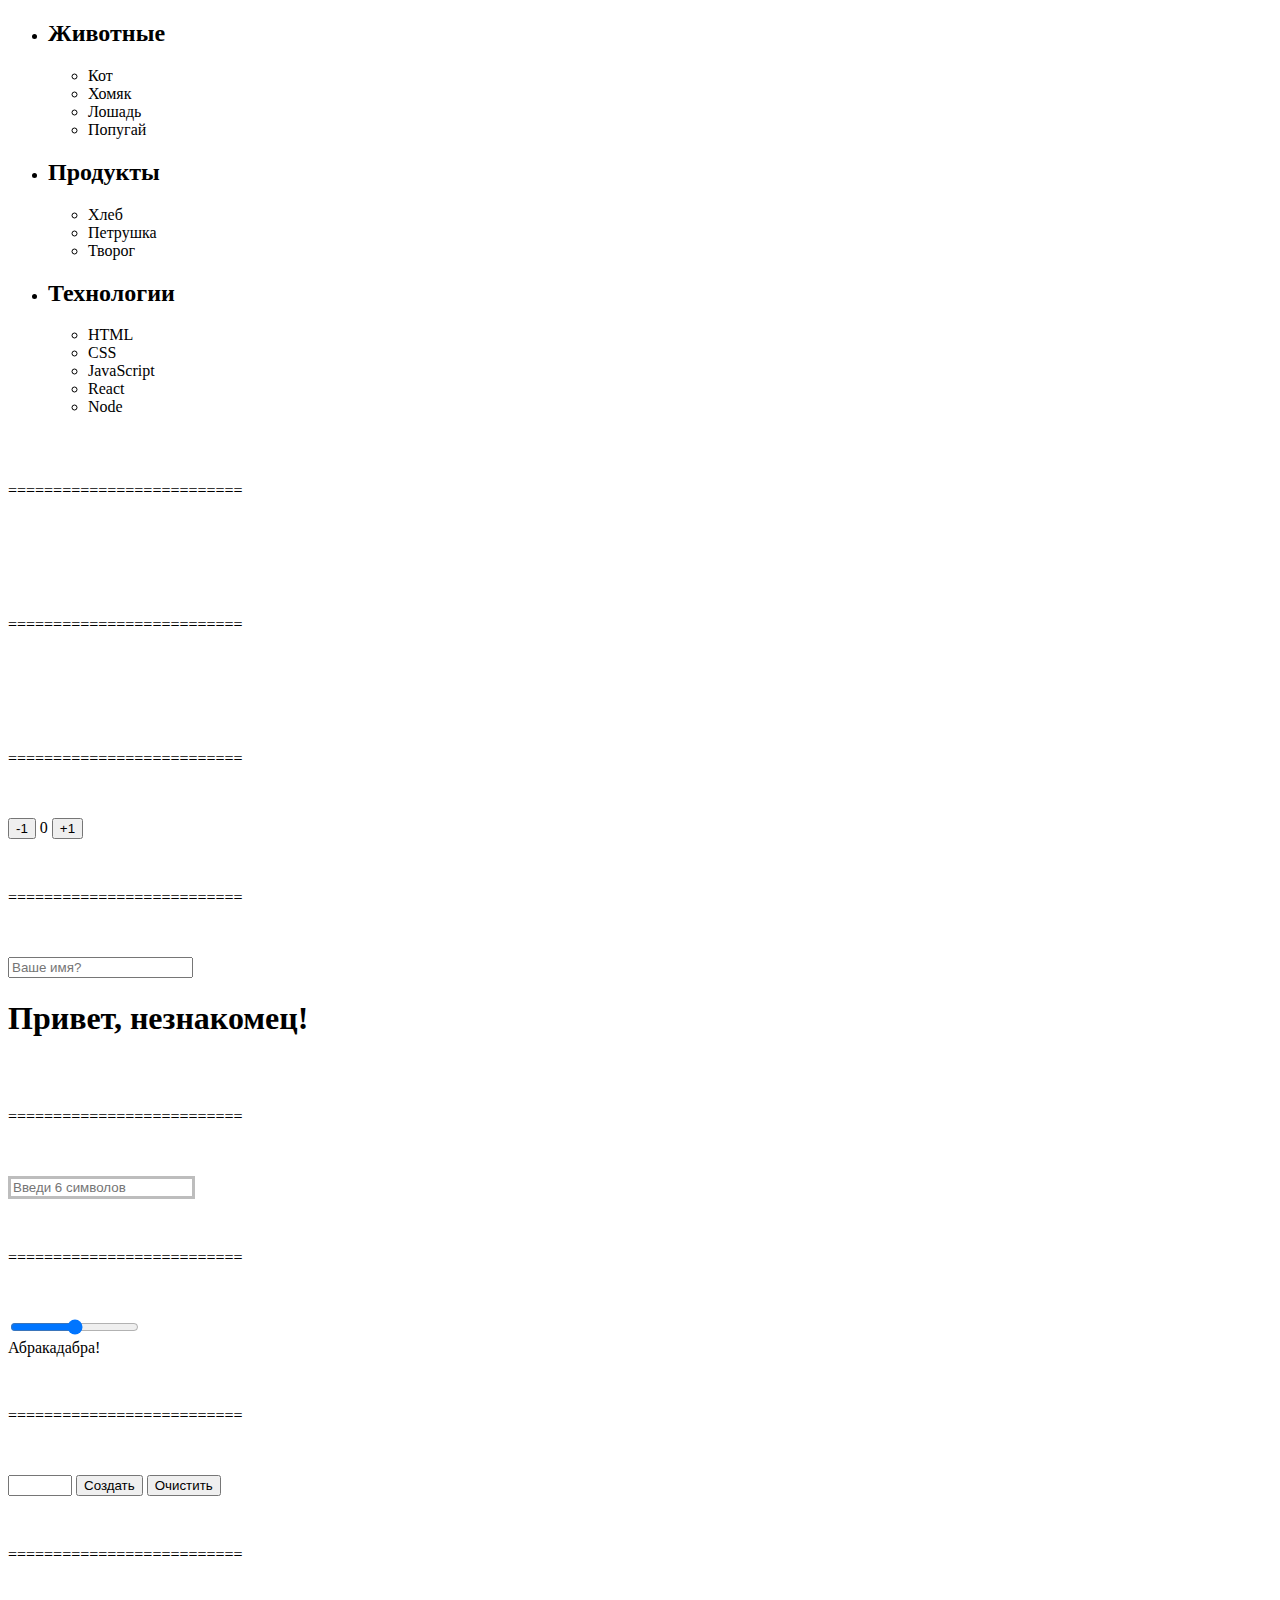
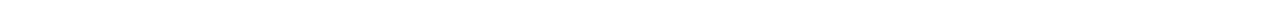
<file: HW_7/index.html>
<!DOCTYPE html>
<html lang="en">

<head>
  <meta charset="UTF-8">
  <meta name="viewport" content="width=device-width, initial-scale=1.0">
  <title>HW-7</title>
  <link rel="stylesheet" href="./css/styles.css" />
</head>

<body>

  <ul id="categories">
    <li class="item">
      <h2>Животные</h2>

      <ul>
        <li>Кот</li>
        <li>Хомяк</li>
        <li>Лошадь</li>
        <li>Попугай</li>
      </ul>
    </li>
    <li class="item">
      <h2>Продукты</h2>

      <ul>
        <li>Хлеб</li>
        <li>Петрушка</li>
        <li>Творог</li>
      </ul>
    </li>
    <li class="item">
      <h2>Технологии</h2>

      <ul>
        <li>HTML</li>
        <li>CSS</li>
        <li>JavaScript</li>
        <li>React</li>
        <li>Node</li>
      </ul>
    </li>
  </ul>

  <span style="display: block; padding: 50px 0">==========================</span>

  <ul id="ingredients"></ul>

  <span style="display: block; padding: 50px 0">==========================</span>

  <ul id="gallery"></ul>

  <span style="display: block; padding: 50px 0">==========================</span>

  <div id="counter">
    <button type="button" data-action="decrement">-1</button>
    <span id="value">0</span>
    <button type="button" data-action="increment">+1</button>
  </div>

  <span style="display: block; padding: 50px 0">==========================</span>

  <input type="text" placeholder="Ваше имя?" id="name-input" />
  <h1>Привет, <span id="name-output">незнакомец</span>!</h1>

  <span style="display: block; padding: 50px 0">==========================</span>

  <input type="text" id="validation-input" data-length="6" placeholder="Введи 6 символов" />

  <span style="display: block; padding: 50px 0">==========================</span>

  <input id="font-size-control" type="range" />
    <br />
      <span id="text">Абракадабра!</span>

  <span style="display: block; padding: 50px 0">==========================</span>

  <div id="controls">
    <input type="number" min="0" max="100" step="1" />
    <button type="button" data-action="render">Создать</button>
    <button type="button" data-action="destroy">Очистить</button>
  </div>
  
  <div id="boxes"></div>

  <span style="display: block; padding: 50px 0">==========================</span>

  <script type="module" src="./script.js"></script>
</body>

</html>
</file>
<file: HW_7/css/styles.css>
.images-position{
  display: flex;
  justify-content: space-between;
  list-style: none;
}

#validation-input {
  border: 3px solid #bdbdbd;
}

#validation-input.valid {
  border-color: #4caf50;
}

#validation-input.invalid {
  border-color: #f44336;
}
</file>
